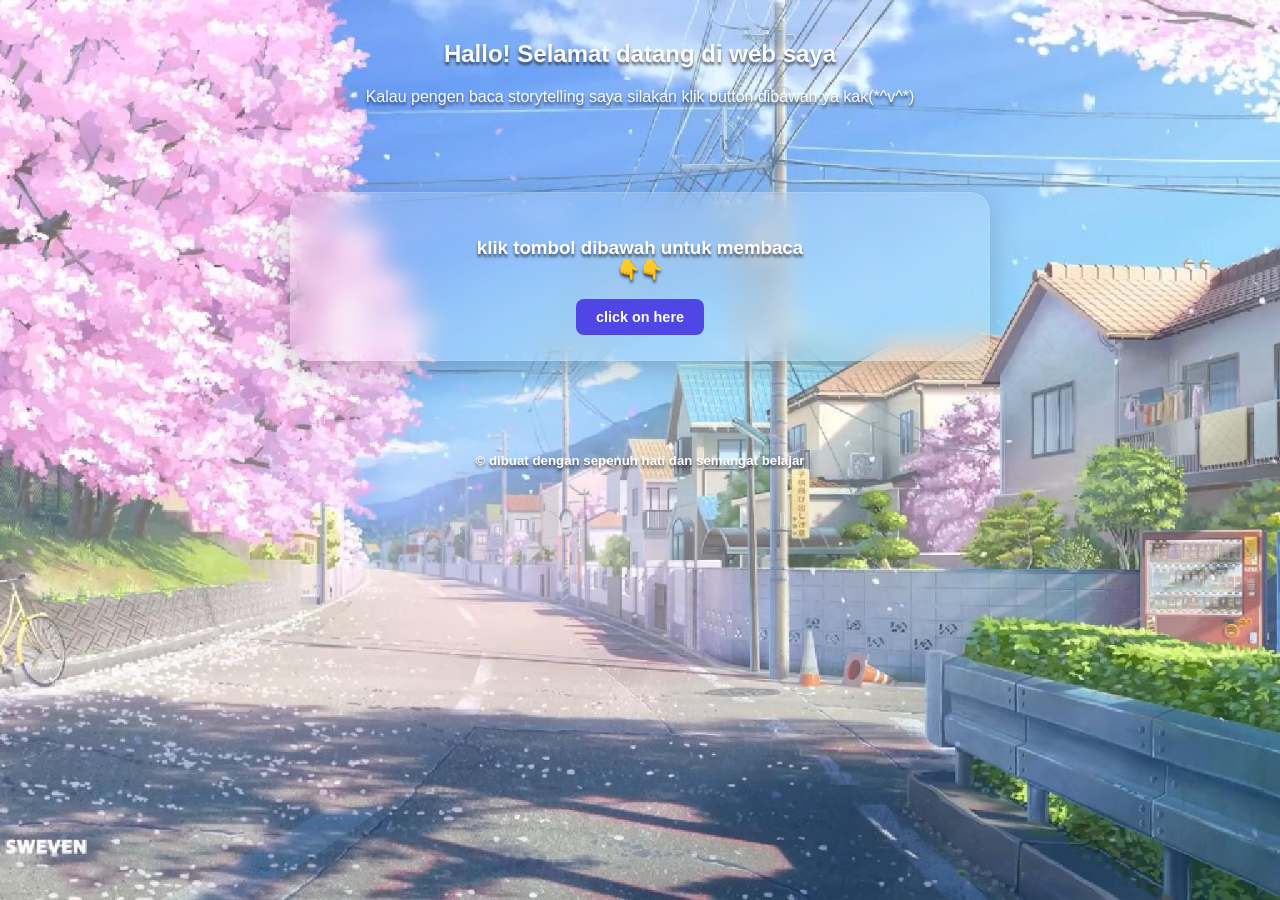
<file: index.html>
<!DOCTYPE html>
<html lang="id">
<head>
    <meta charset="UTF-8">
    <meta name="viewport" content="width=device-width, initial-scale=1.0">
    <title>Portofolio</title>
    <link rel="stylesheet" href="new_file.css">
</head>
<body>
    <video autoplay loop muted playsinline id="bg-video" poster="baksond-Cover.jpg">
        <source src="baksond.mp4" type="video/mp4">
    </video>

    <header>
        <h2>Hallo! Selamat datang di web saya</h2>
        <p>Kalau pengen baca storytelling saya silakan klik button dibawah ya kak(*^v^*)</p>
    </header>

    <main class="container">
        <section class="card">
            <h3>klik tombol dibawah untuk membaca <br>👇👇</h3>
            <a href="web_file2.html">
                <button class="btn">click on here</button>
            </a>
        </section>
    </main>

    <footer>
        <h5>&copy; dibuat dengan sepenuh hati dan semangat belajar</h5>
    </footer>
</body>
</html>
</file>
<file: new_file.css>
#bg-video {
    position: fixed;
    top: 0;
    left: 0;
    width: 100vw;
    height: 100vh;
    object-fit: cover;
    z-index: -1;
}
body { 
    margin: 0;
    padding: 0;
    min-height: 100vh;
}
body {
    font-family: arial, sans-serif;
    background-color: rgb(230, 221, 221);
    background-size: cover;
    background-position: center;
    background-repeat: no-repeat;
 
}

header {
    background-color: rgba(213, 219, 223, 0);
    color: rgb(250, 250, 250);
    text-align: center;
    padding: 20px;
    text-shadow:0 3px 3px rgba(0, 0, 0, 0.603);
}

.container {
    max-width: 700px;
    margin: 50px auto;
    padding: 0 20px auto;

}

.card {
    background: rgba(255, 255, 255, 0.137);
   
    backdrop-filter: blur(12px);
    -webkit-backdrop-filter: blur(12px);
    
    border: 1px solid rgba(231, 231, 224, 0.144);/* Border putih tipis agar garis kaca terlihat */
    
    /* Bayangan tipis untuk efek kedalaman */
    box-shadow: 0 8px 32px 0 rgba(0, 0, 0, 0.205);
    color: white;
    text-shadow:0 3px 3px rgba(0, 0, 0, 0.603);
    
    /* Properti pelengkap */
    padding: 25px;
    border-radius: 20px;
    text-align: center;
}
.btn {
    background: #4f46e5 !important;
    color: white !important;
    border: none;
    padding: 10px 20px;
    border-radius: 8px;
    cursor: pointer;
    font-weight: bold;
    font-size: 0.9rem;
    transition: all 0.2s ease;
}

.btn:hover {
    background: #4338ca !important;
    transform: translateY(-2px);
}

footer {
    text-align: center;
    color: white;
    padding: 20px;
    text-shadow:0 3px 3px rgba(0, 0, 0, 0.603);
}
</file>
